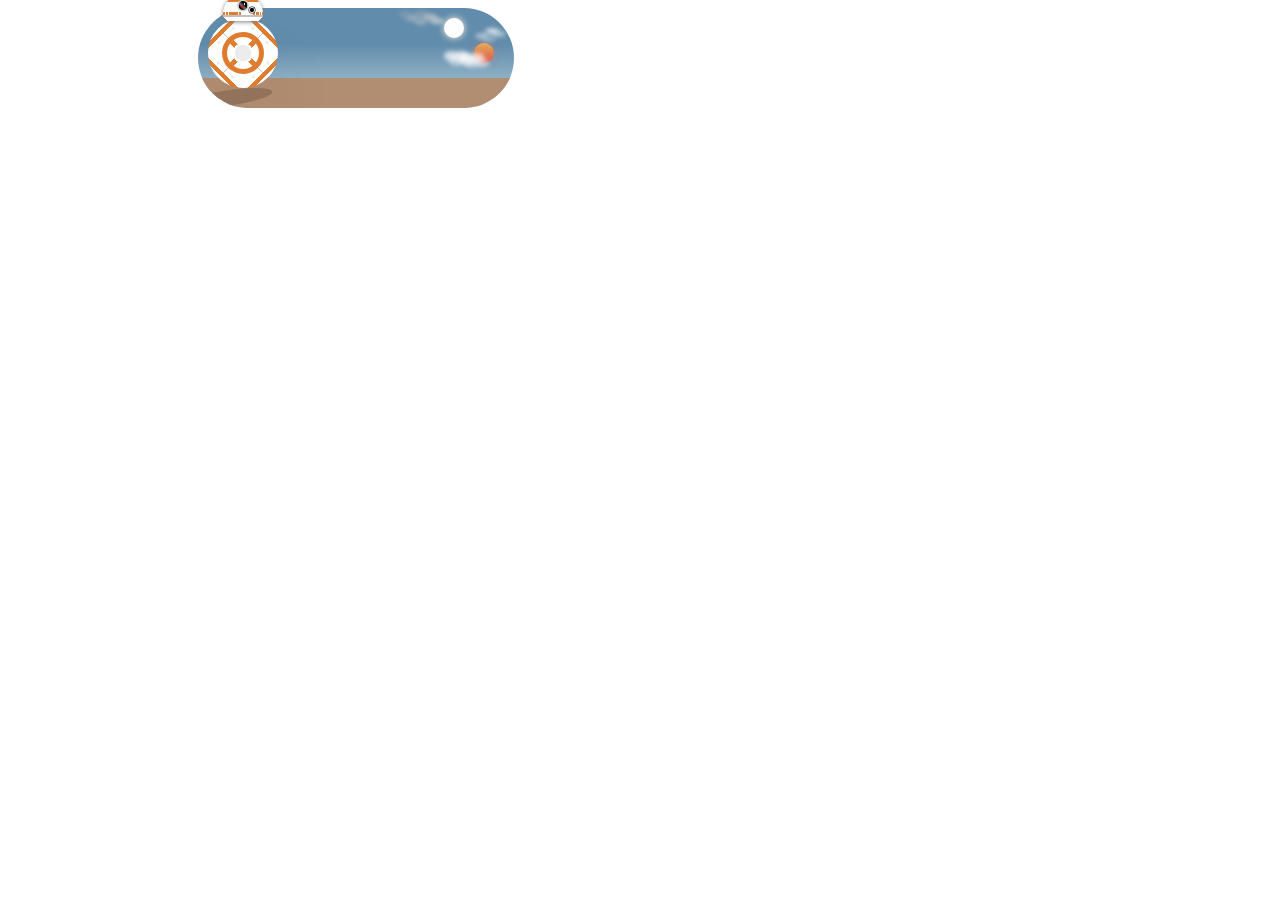
<file: index.html>
<!DOCTYPE html>
<html lang="en">
<head>
    <meta charset="UTF-8">
    <meta name="viewport" content="width=device-width, initial-scale=1.0">
    <title>Document</title><link rel="stylesheet" href="style.css">
</head>
<body>
    <label class="bb8-toggle">
        <input class="bb8-toggle__checkbox" type="checkbox">
        <div class="bb8-toggle__container">
          <div class="bb8-toggle__scenery">
            <div class="bb8-toggle__star"></div>
            <div class="bb8-toggle__star"></div>
            <div class="bb8-toggle__star"></div>
            <div class="bb8-toggle__star"></div>
            <div class="bb8-toggle__star"></div>
            <div class="bb8-toggle__star"></div>
            <div class="bb8-toggle__star"></div>
            <div class="tatto-1"></div>
            <div class="tatto-2"></div>
            <div class="gomrassen"></div>
            <div class="hermes"></div>
            <div class="chenini"></div>
            <div class="bb8-toggle__cloud"></div>
            <div class="bb8-toggle__cloud"></div>
            <div class="bb8-toggle__cloud"></div>
          </div>
          <div class="bb8">
            <div class="bb8__head-container">
              <div class="bb8__antenna"></div>
              <div class="bb8__antenna"></div>
              <div class="bb8__head"></div>
            </div>
            <div class="bb8__body"></div>
          </div>
          <div class="artificial__hidden">
            <div class="bb8__shadow"></div>
          </div>
        </div>
      </label> 
</body>
</html>
</file>
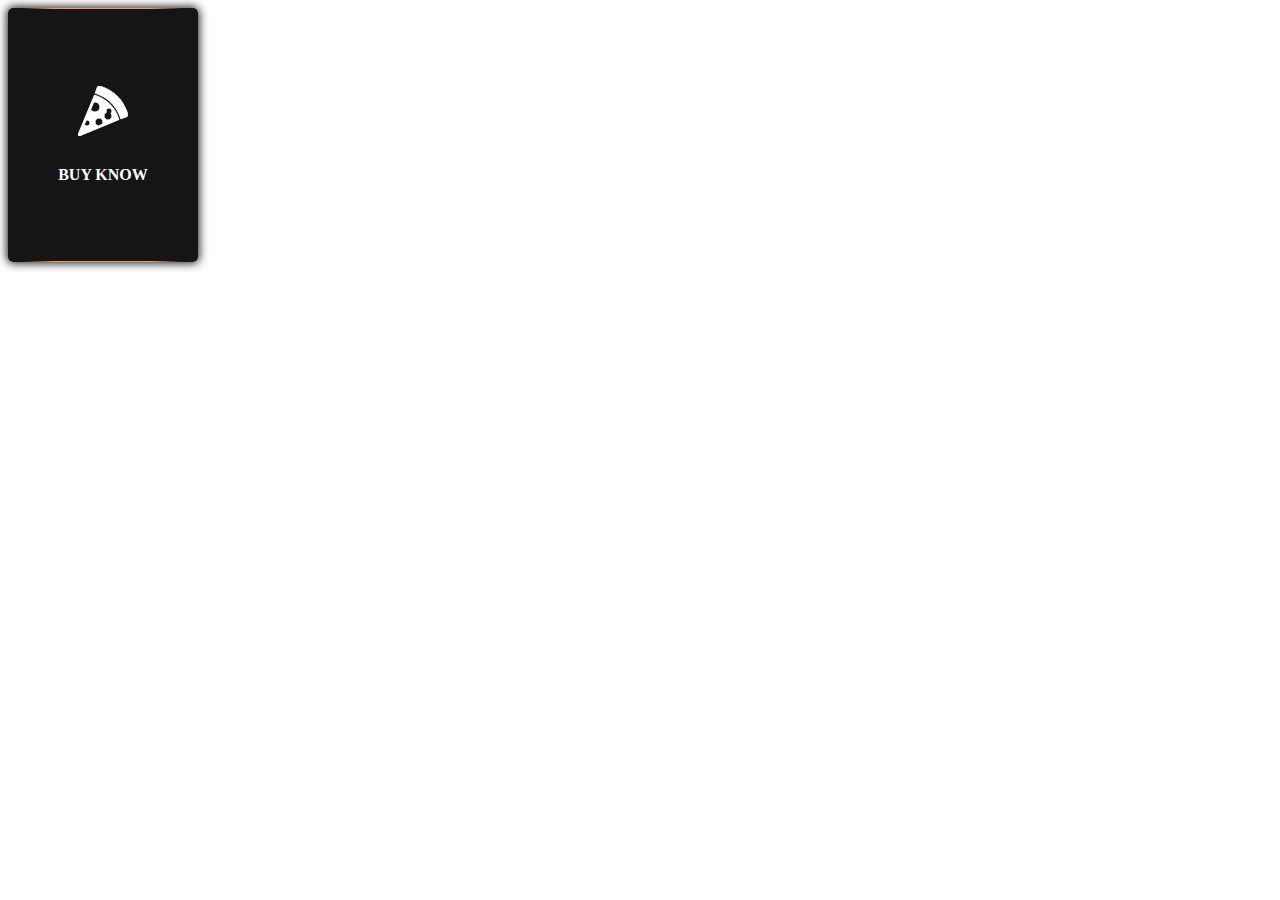
<file: halo.html>
<!DOCTYPE html>
<html lang="en">
<head>
    <meta charset="UTF-8">
    <meta name="viewport" content="width=device-width, initial-scale=1.0">
    <title>Document</title>
    <link rel="stylesheet" href="halo.css">
</head>
<body>
    <div class="card">
        <div class="content">
          <div class="back">
            <div class="back-content">
              <svg stroke="#ffffff" xmlns:xlink="http://www.w3.org/1999/xlink" xmlns="http://www.w3.org/2000/svg" viewBox="0 0 50 50" height="50px" width="50px" fill="#ffffff">
      
              <g stroke-width="0" id="SVGRepo_bgCarrier"></g>
      
              <g stroke-linejoin="round" stroke-linecap="round" id="SVGRepo_tracerCarrier"></g>
      
              <g id="SVGRepo_iconCarrier">
      
              <path d="M20.84375 0.03125C20.191406 0.0703125 19.652344 0.425781 19.21875 1.53125C18.988281 2.117188 18.5 3.558594 18.03125 4.9375C17.792969 5.636719 17.570313 6.273438 17.40625 6.75C17.390625 6.796875 17.414063 6.855469 17.40625 6.90625C17.398438 6.925781 17.351563 6.949219 17.34375 6.96875L17.25 7.25C18.566406 7.65625 19.539063 8.058594 19.625 8.09375C22.597656 9.21875 28.351563 11.847656 33.28125 16.78125C38.5 22 41.183594 28.265625 42.09375 30.71875C42.113281 30.761719 42.375 31.535156 42.75 32.84375C42.757813 32.839844 42.777344 32.847656 42.78125 32.84375C43.34375 32.664063 44.953125 32.09375 46.3125 31.625C47.109375 31.351563 47.808594 31.117188 48.15625 31C49.003906 30.714844 49.542969 30.292969 49.8125 29.6875C50.074219 29.109375 50.066406 28.429688 49.75 27.6875C49.605469 27.347656 49.441406 26.917969 49.25 26.4375C47.878906 23.007813 45.007813 15.882813 39.59375 10.46875C33.613281 4.484375 25.792969 1.210938 22.125 0.21875C21.648438 0.0898438 21.234375 0.0078125 20.84375 0.03125 Z M 16.46875 9.09375L0.0625 48.625C-0.09375 48.996094 -0.00390625 49.433594 0.28125 49.71875C0.472656 49.910156 0.738281 50 1 50C1.128906 50 1.253906 49.988281 1.375 49.9375L40.90625 33.59375C40.523438 32.242188 40.222656 31.449219 40.21875 31.4375C39.351563 29.089844 36.816406 23.128906 31.875 18.1875C27.035156 13.34375 21.167969 10.804688 18.875 9.9375C18.84375 9.925781 17.8125 9.5 16.46875 9.09375 Z M 17 16C19.761719 16 22 18.238281 22 21C22 23.761719 19.761719 26 17 26C15.140625 26 13.550781 24.972656 12.6875 23.46875L15.6875 16.1875C16.101563 16.074219 16.550781 16 17 16 Z M 31 22C32.65625 22 34 23.34375 34 25C34 25.917969 33.585938 26.730469 32.9375 27.28125L32.90625 27.28125C33.570313 27.996094 34 28.949219 34 30C34 32.210938 32.210938 34 30 34C27.789063 34 26 32.210938 26 30C26 28.359375 26.996094 26.960938 28.40625 26.34375L28.3125 26.3125C28.117188 25.917969 28 25.472656 28 25C28 23.34375 29.34375 22 31 22 Z M 21 32C23.210938 32 25 33.789063 25 36C25 36.855469 24.710938 37.660156 24.25 38.3125L20.3125 39.9375C18.429688 39.609375 17 37.976563 17 36C17 33.789063 18.789063 32 21 32 Z M 9 34C10.65625 34 12 35.34375 12 37C12 38.65625 10.65625 40 9 40C7.902344 40 6.960938 39.414063 6.4375 38.53125L8.25 34.09375C8.488281 34.03125 8.742188 34 9 34Z"></path>
      
              </g>
      
              </svg>
              <strong>BUY KNOW</strong>
            </div>
          </div>
          <div class="front">
            
            <div class="img">
              <div class="circle">
              </div>
              <div class="circle" id="right">
              </div>
              <div class="circle" id="bottom">
              </div>
            </div>
      
            <div class="front-content">
              <small class="badge">Pasta</small>
              <div class="description">
                <div class="title">
                  <p class="title">
                    <strong>Spaguetti Bolognese</strong>
                  </p>
                  <svg fill-rule="nonzero" height="15px" width="15px" viewBox="0,0,256,256" xmlns:xlink="http://www.w3.org/1999/xlink" xmlns="http://www.w3.org/2000/svg"><g style="mix-blend-mode: normal" text-anchor="none" font-size="none" font-weight="none" font-family="none" stroke-dashoffset="0" stroke-dasharray="" stroke-miterlimit="10" stroke-linejoin="miter" stroke-linecap="butt" stroke-width="1" stroke="none" fill-rule="nonzero" fill="#20c997"><g transform="scale(8,8)"><path d="M25,27l-9,-6.75l-9,6.75v-23h18z"></path></g></g></svg>
                </div>
                <p class="card-footer">
                  30 Mins &nbsp; | &nbsp; 1 Serving
                </p>
              </div>
            </div>
          </div>
        </div>
      </div>
</body>
</html>
</file>
<file: style.css>
/* REMASTERED */
/* RTX-ON */
/* completely redone toggle and droid */

.bb8-toggle {
    --toggle-size: 16px;
    /* finally I removed the scale now everything depends on the font-size */
    /* --margin-top-for-head: 1.75em; */
    /* it's just in case 👆 */
    --toggle-width: 10.625em;
    --toggle-height: 5.625em;
    --toggle-offset: calc((var(--toggle-height) - var(--bb8-diameter)) / 2);
    --toggle-bg: linear-gradient(#2c4770, #070e2b 35%, #628cac 50% 70%, #a6c5d4)
      no-repeat;
    --bb8-diameter: 4.375em;
    --radius: 99em;
    --transition: 0.4s;
    --accent: #de7d2f;
    --bb8-bg: #fff;
  }
  
  .bb8-toggle,
  .bb8-toggle *,
  .bb8-toggle *::before,
  .bb8-toggle *::after {
    -webkit-box-sizing: border-box;
    box-sizing: border-box;
  }
  
  .bb8-toggle {
    cursor: pointer;
    margin-top: var(--margin-top-for-head);
    font-size: var(--toggle-size);
  }
  
  .bb8-toggle__checkbox {
    -webkit-appearance: none;
    -moz-appearance: none;
    appearance: none;
    display: none;
  }
  
  .bb8-toggle__container {
    width: var(--toggle-width);
    height: var(--toggle-height);
    background: var(--toggle-bg);
    background-size: 100% 11.25em;
    background-position-y: -5.625em;
    border-radius: var(--radius);
    position: relative;
    -webkit-transition: var(--transition);
    -o-transition: var(--transition);
    transition: var(--transition);
    width: 25%;
    height: 100px;
    top: 100%;
    left: 15%;
  }
  
  .bb8 {
    display: -webkit-box;
    display: -ms-flexbox;
    display: flex;
    -webkit-box-orient: vertical;
    -webkit-box-direction: normal;
    -ms-flex-direction: column;
    flex-direction: column;
    -webkit-box-align: center;
    -ms-flex-align: center;
    align-items: center;
    position: absolute;
    top: calc(var(--toggle-offset) - 1.688em + 0.188em);
    left: var(--toggle-offset);
    -webkit-transition: var(--transition);
    -o-transition: var(--transition);
    transition: var(--transition);
    z-index: 2;
  }
  
  .bb8__head-container {
    position: relative;
    -webkit-transition: var(--transition);
    -o-transition: var(--transition);
    transition: var(--transition);
    z-index: 2;
    -webkit-transform-origin: 1.25em 3.75em;
    -ms-transform-origin: 1.25em 3.75em;
    transform-origin: 1.25em 3.75em;
  }
  
  .bb8__head {
    overflow: hidden;
    margin-bottom: -0.188em;
    width: 2.5em;
    height: 1.688em;
    background: -o-linear-gradient(
        transparent 0.063em,
        dimgray 0.063em 0.313em,
        transparent 0.313em 0.375em,
        var(--accent) 0.375em 0.5em,
        transparent 0.5em 1.313em,
        silver 1.313em 1.438em,
        transparent 1.438em
      ),
      -o-linear-gradient(45deg, transparent 0.188em, var(--bb8-bg) 0.188em 1.25em, transparent
            1.25em),
      -o-linear-gradient(135deg, transparent 0.188em, var(--bb8-bg) 0.188em 1.25em, transparent
            1.25em),
      -o-linear-gradient(var(--bb8-bg) 1.25em, transparent 1.25em);
    background: -o-linear-gradient(
        transparent 0.063em,
        dimgray 0.063em 0.313em,
        transparent 0.313em 0.375em,
        var(--accent) 0.375em 0.5em,
        transparent 0.5em 1.313em,
        silver 1.313em 1.438em,
        transparent 1.438em
      ),
      -o-linear-gradient(45deg, transparent 0.188em, var(--bb8-bg) 0.188em 1.25em, transparent
            1.25em),
      -o-linear-gradient(135deg, transparent 0.188em, var(--bb8-bg) 0.188em 1.25em, transparent
            1.25em),
      -o-linear-gradient(var(--bb8-bg) 1.25em, transparent 1.25em);
    background: -o-linear-gradient(
        transparent 0.063em,
        dimgray 0.063em 0.313em,
        transparent 0.313em 0.375em,
        var(--accent) 0.375em 0.5em,
        transparent 0.5em 1.313em,
        silver 1.313em 1.438em,
        transparent 1.438em
      ),
      -o-linear-gradient(45deg, transparent 0.188em, var(--bb8-bg) 0.188em 1.25em, transparent
            1.25em),
      -o-linear-gradient(135deg, transparent 0.188em, var(--bb8-bg) 0.188em 1.25em, transparent
            1.25em),
      -o-linear-gradient(var(--bb8-bg) 1.25em, transparent 1.25em);
    background: -o-linear-gradient(
        transparent 0.063em,
        dimgray 0.063em 0.313em,
        transparent 0.313em 0.375em,
        var(--accent) 0.375em 0.5em,
        transparent 0.5em 1.313em,
        silver 1.313em 1.438em,
        transparent 1.438em
      ),
      -o-linear-gradient(45deg, transparent 0.188em, var(--bb8-bg) 0.188em 1.25em, transparent
            1.25em),
      -o-linear-gradient(135deg, transparent 0.188em, var(--bb8-bg) 0.188em 1.25em, transparent
            1.25em),
      -o-linear-gradient(var(--bb8-bg) 1.25em, transparent 1.25em);
    background: linear-gradient(
        transparent 0.063em,
        dimgray 0.063em 0.313em,
        transparent 0.313em 0.375em,
        var(--accent) 0.375em 0.5em,
        transparent 0.5em 1.313em,
        silver 1.313em 1.438em,
        transparent 1.438em
      ),
      linear-gradient(
        45deg,
        transparent 0.188em,
        var(--bb8-bg) 0.188em 1.25em,
        transparent 1.25em
      ),
      linear-gradient(
        -45deg,
        transparent 0.188em,
        var(--bb8-bg) 0.188em 1.25em,
        transparent 1.25em
      ),
      linear-gradient(var(--bb8-bg) 1.25em, transparent 1.25em);
    border-radius: var(--radius) var(--radius) 0 0;
    position: relative;
    z-index: 1;
    -webkit-filter: drop-shadow(0 0.063em 0.125em gray);
    filter: drop-shadow(0 0.063em 0.125em gray);
  }
  
  .bb8__head::before {
    content: "";
    position: absolute;
    width: 0.563em;
    height: 0.563em;
    background: -o-radial-gradient(
        0.25em 0.375em,
        0.125em circle,
        red,
        transparent
      ),
      -o-radial-gradient(0.375em 0.188em, 0.063em circle, var(--bb8-bg) 50%, transparent
            100%),
      -o-linear-gradient(45deg, #000 0.188em, dimgray 0.313em 0.375em, #000 0.5em);
    background: -o-radial-gradient(
        0.25em 0.375em,
        0.125em circle,
        red,
        transparent
      ),
      -o-radial-gradient(0.375em 0.188em, 0.063em circle, var(--bb8-bg) 50%, transparent
            100%),
      -o-linear-gradient(45deg, #000 0.188em, dimgray 0.313em 0.375em, #000 0.5em);
    background: -o-radial-gradient(
        0.25em 0.375em,
        0.125em circle,
        red,
        transparent
      ),
      -o-radial-gradient(0.375em 0.188em, 0.063em circle, var(--bb8-bg) 50%, transparent
            100%),
      -o-linear-gradient(45deg, #000 0.188em, dimgray 0.313em 0.375em, #000 0.5em);
    background: -o-radial-gradient(
        0.25em 0.375em,
        0.125em circle,
        red,
        transparent
      ),
      -o-radial-gradient(0.375em 0.188em, 0.063em circle, var(--bb8-bg) 50%, transparent
            100%),
      -o-linear-gradient(45deg, #000 0.188em, dimgray 0.313em 0.375em, #000 0.5em);
    background: radial-gradient(
        0.125em circle at 0.25em 0.375em,
        red,
        transparent
      ),
      radial-gradient(
        0.063em circle at 0.375em 0.188em,
        var(--bb8-bg) 50%,
        transparent 100%
      ),
      linear-gradient(45deg, #000 0.188em, dimgray 0.313em 0.375em, #000 0.5em);
    border-radius: var(--radius);
    top: 0.413em;
    left: 50%;
    -webkit-transform: translate(-50%);
    -ms-transform: translate(-50%);
    transform: translate(-50%);
    -webkit-box-shadow: 0 0 0 0.089em lightgray, 0.563em 0.281em 0 -0.148em,
      0.563em 0.281em 0 -0.1em var(--bb8-bg), 0.563em 0.281em 0 -0.063em;
    box-shadow: 0 0 0 0.089em lightgray, 0.563em 0.281em 0 -0.148em,
      0.563em 0.281em 0 -0.1em var(--bb8-bg), 0.563em 0.281em 0 -0.063em;
    z-index: 1;
    -webkit-transition: var(--transition);
    -o-transition: var(--transition);
    transition: var(--transition);
  }
  
  .bb8__head::after {
    content: "";
    position: absolute;
    bottom: 0.375em;
    left: 0;
    width: 100%;
    height: 0.188em;
    background: -o-linear-gradient(
      left,
      var(--accent) 0.125em,
      transparent 0.125em 0.188em,
      var(--accent) 0.188em 0.313em,
      transparent 0.313em 0.375em,
      var(--accent) 0.375em 0.938em,
      transparent 0.938em 1em,
      var(--accent) 1em 1.125em,
      transparent 1.125em 1.875em,
      var(--accent) 1.875em 2em,
      transparent 2em 2.063em,
      var(--accent) 2.063em 2.25em,
      transparent 2.25em 2.313em,
      var(--accent) 2.313em 2.375em,
      transparent 2.375em 2.438em,
      var(--accent) 2.438em
    );
    background: -webkit-gradient(
      linear,
      left top,
      right top,
      color-stop(0.125em, var(--accent)),
      color-stop(0.125em, transparent),
      color-stop(0.188em, var(--accent)),
      color-stop(0.313em, transparent),
      color-stop(0.375em, var(--accent)),
      color-stop(0.938em, transparent),
      color-stop(1em, var(--accent)),
      color-stop(1.125em, transparent),
      color-stop(1.875em, var(--accent)),
      color-stop(2em, transparent),
      color-stop(2.063em, var(--accent)),
      color-stop(2.25em, transparent),
      color-stop(2.313em, var(--accent)),
      color-stop(2.375em, transparent),
      color-stop(2.438em, var(--accent))
    );
    background: linear-gradient(
      to right,
      var(--accent) 0.125em,
      transparent 0.125em 0.188em,
      var(--accent) 0.188em 0.313em,
      transparent 0.313em 0.375em,
      var(--accent) 0.375em 0.938em,
      transparent 0.938em 1em,
      var(--accent) 1em 1.125em,
      transparent 1.125em 1.875em,
      var(--accent) 1.875em 2em,
      transparent 2em 2.063em,
      var(--accent) 2.063em 2.25em,
      transparent 2.25em 2.313em,
      var(--accent) 2.313em 2.375em,
      transparent 2.375em 2.438em,
      var(--accent) 2.438em
    );
    -webkit-transition: var(--transition);
    -o-transition: var(--transition);
    transition: var(--transition);
  }
  
  .bb8__antenna {
    position: absolute;
    -webkit-transform: translateY(-90%);
    -ms-transform: translateY(-90%);
    transform: translateY(-90%);
    width: 0.059em;
    border-radius: var(--radius) var(--radius) 0 0;
    -webkit-transition: var(--transition);
    -o-transition: var(--transition);
    transition: var(--transition);
  }
  
  .bb8__antenna:nth-child(1) {
    height: 0.938em;
    right: 0.938em;
    background: -o-linear-gradient(#000 0.188em, silver 0.188em);
    background: -webkit-gradient(
      linear,
      left top,
      left bottom,
      color-stop(0.188em, #000),
      color-stop(0.188em, silver)
    );
    background: linear-gradient(#000 0.188em, silver 0.188em);
  }
  
  .bb8__antenna:nth-child(2) {
    height: 0.375em;
    left: 50%;
    -webkit-transform: translate(-50%, -90%);
    -ms-transform: translate(-50%, -90%);
    transform: translate(-50%, -90%);
    background: silver;
  }
  
  .bb8__body {
    width: 4.375em;
    height: 4.375em;
    background: var(--bb8-bg);
    border-radius: var(--radius);
    position: relative;
    overflow: hidden;
    -webkit-transition: var(--transition);
    -o-transition: var(--transition);
    transition: var(--transition);
    z-index: 1;
    -webkit-transform: rotate(45deg);
    -ms-transform: rotate(45deg);
    transform: rotate(45deg);
    background: -webkit-gradient(
        linear,
        right top,
        left top,
        color-stop(4%, var(--bb8-bg)),
        color-stop(4%, var(--accent)),
        color-stop(10%, transparent),
        color-stop(90%, var(--accent)),
        color-stop(96%, var(--bb8-bg))
      ),
      -webkit-gradient(linear, left top, left bottom, color-stop(4%, var(--bb8-bg)), color-stop(4%, var(--accent)), color-stop(10%, transparent), color-stop(90%, var(--accent)), color-stop(96%, var(--bb8-bg))),
      -webkit-gradient(linear, left top, right top, color-stop(2.156em, transparent), color-stop(2.156em, silver), color-stop(2.188em, transparent)),
      -webkit-gradient(linear, left top, left bottom, color-stop(2.156em, transparent), color-stop(2.156em, silver), color-stop(2.188em, transparent));
    background: -o-linear-gradient(
        right,
        var(--bb8-bg) 4%,
        var(--accent) 4% 10%,
        transparent 10% 90%,
        var(--accent) 90% 96%,
        var(--bb8-bg) 96%
      ),
      -o-linear-gradient(var(--bb8-bg) 4%, var(--accent) 4% 10%, transparent 10%
            90%, var(--accent) 90% 96%, var(--bb8-bg) 96%),
      -o-linear-gradient(left, transparent 2.156em, silver 2.156em 2.219em, transparent
            2.188em),
      -o-linear-gradient(transparent 2.156em, silver 2.156em 2.219em, transparent
            2.188em);
    background: linear-gradient(
        -90deg,
        var(--bb8-bg) 4%,
        var(--accent) 4% 10%,
        transparent 10% 90%,
        var(--accent) 90% 96%,
        var(--bb8-bg) 96%
      ),
      linear-gradient(
        var(--bb8-bg) 4%,
        var(--accent) 4% 10%,
        transparent 10% 90%,
        var(--accent) 90% 96%,
        var(--bb8-bg) 96%
      ),
      linear-gradient(
        to right,
        transparent 2.156em,
        silver 2.156em 2.219em,
        transparent 2.188em
      ),
      linear-gradient(
        transparent 2.156em,
        silver 2.156em 2.219em,
        transparent 2.188em
      );
    background-color: var(--bb8-bg);
  }
  
  .bb8__body::after {
    content: "";
    bottom: 1.5em;
    left: 0.563em;
    position: absolute;
    width: 0.188em;
    height: 0.188em;
    background: rgb(236, 236, 236);
    color: rgb(236, 236, 236);
    border-radius: 50%;
    -webkit-box-shadow: 0.875em 0.938em, 0 -1.25em, 0.875em -2.125em,
      2.125em -2.125em, 3.063em -1.25em, 3.063em 0, 2.125em 0.938em;
    box-shadow: 0.875em 0.938em, 0 -1.25em, 0.875em -2.125em, 2.125em -2.125em,
      3.063em -1.25em, 3.063em 0, 2.125em 0.938em;
  }
  
  .bb8__body::before {
    content: "";
    width: 2.625em;
    height: 2.625em;
    position: absolute;
    border-radius: 50%;
    z-index: 0.1;
    overflow: hidden;
    top: 50%;
    left: 50%;
    -webkit-transform: translate(-50%, -50%);
    -ms-transform: translate(-50%, -50%);
    transform: translate(-50%, -50%);
    border: 0.313em solid var(--accent);
    background: -o-radial-gradient(
        center,
        1em circle,
        rgb(236, 236, 236) 50%,
        transparent 51%
      ),
      -o-radial-gradient(center, 1.25em circle, var(--bb8-bg) 50%, transparent 51%),
      -o-linear-gradient(right, transparent 42%, var(--accent) 42% 58%, transparent
            58%),
      -o-linear-gradient(var(--bb8-bg) 42%, var(--accent) 42% 58%, var(--bb8-bg)
            58%);
    background: -o-radial-gradient(
        center,
        1em circle,
        rgb(236, 236, 236) 50%,
        transparent 51%
      ),
      -o-radial-gradient(center, 1.25em circle, var(--bb8-bg) 50%, transparent 51%),
      -o-linear-gradient(right, transparent 42%, var(--accent) 42% 58%, transparent
            58%),
      -o-linear-gradient(var(--bb8-bg) 42%, var(--accent) 42% 58%, var(--bb8-bg)
            58%);
    background: radial-gradient(
        1em circle at center,
        rgb(236, 236, 236) 50%,
        transparent 51%
      ),
      radial-gradient(1.25em circle at center, var(--bb8-bg) 50%, transparent 51%),
      -webkit-gradient(linear, right top, left top, color-stop(42%, transparent), color-stop(42%, var(--accent)), color-stop(58%, transparent)),
      -webkit-gradient(linear, left top, left bottom, color-stop(42%, var(--bb8-bg)), color-stop(42%, var(--accent)), color-stop(58%, var(--bb8-bg)));
    background: radial-gradient(
        1em circle at center,
        rgb(236, 236, 236) 50%,
        transparent 51%
      ),
      radial-gradient(1.25em circle at center, var(--bb8-bg) 50%, transparent 51%),
      linear-gradient(
        -90deg,
        transparent 42%,
        var(--accent) 42% 58%,
        transparent 58%
      ),
      linear-gradient(var(--bb8-bg) 42%, var(--accent) 42% 58%, var(--bb8-bg) 58%);
  }
  
  .artificial__hidden {
    position: absolute;
    border-radius: inherit;
    inset: 0;
    pointer-events: none;
    overflow: hidden;
  }
  
  .bb8__shadow {
    content: "";
    width: var(--bb8-diameter);
    height: 20%;
    border-radius: 50%;
    background: #3a271c;
    -webkit-box-shadow: 0.313em 0 3.125em #3a271c;
    box-shadow: 0.313em 0 3.125em #3a271c;
    opacity: 0.25;
    position: absolute;
    bottom: 0;
    left: calc(var(--toggle-offset) - 0.938em);
    -webkit-transition: var(--transition);
    -o-transition: var(--transition);
    transition: var(--transition);
    -webkit-transform: skew(-70deg);
    -ms-transform: skew(-70deg);
    transform: skew(-70deg);
    z-index: 1;
  }
  
  .bb8-toggle__scenery {
    width: 100%;
    height: 100%;
    pointer-events: none;
    overflow: hidden;
    position: relative;
    border-radius: inherit;
  }
  
  .bb8-toggle__scenery::before {
    content: "";
    position: absolute;
    width: 100%;
    height: 30%;
    bottom: 0;
    background: #b18d71;
    z-index: 1;
  }
  
  .bb8-toggle__cloud {
    z-index: 1;
    position: absolute;
    border-radius: 50%;
  }
  
  .bb8-toggle__cloud:nth-last-child(1) {
    width: 0.875em;
    height: 0.625em;
    -webkit-filter: blur(0.125em) drop-shadow(0.313em 0.313em #ffffffae)
      drop-shadow(-0.625em 0 #fff) drop-shadow(-0.938em -0.125em #fff);
    filter: blur(0.125em) drop-shadow(0.313em 0.313em #ffffffae)
      drop-shadow(-0.625em 0 #fff) drop-shadow(-0.938em -0.125em #fff);
    right: 1.875em;
    top: 2.813em;
    background: -o-linear-gradient(bottom left, #ffffffae, #ffffffae);
    background: -webkit-gradient(
      linear,
      left bottom,
      right top,
      from(#ffffffae),
      to(#ffffffae)
    );
    background: linear-gradient(to top right, #ffffffae, #ffffffae);
    -webkit-transition: var(--transition);
    -o-transition: var(--transition);
    transition: var(--transition);
  }
  
  .bb8-toggle__cloud:nth-last-child(2) {
    top: 0.625em;
    right: 4.375em;
    width: 0.875em;
    height: 0.375em;
    background: #dfdedeae;
    -webkit-filter: blur(0.125em) drop-shadow(-0.313em -0.188em #e0dfdfae)
      drop-shadow(-0.625em -0.188em #bbbbbbae) drop-shadow(-1em 0.063em #cfcfcfae);
    filter: blur(0.125em) drop-shadow(-0.313em -0.188em #e0dfdfae)
      drop-shadow(-0.625em -0.188em #bbbbbbae) drop-shadow(-1em 0.063em #cfcfcfae);
    -webkit-transition: 0.6s;
    -o-transition: 0.6s;
    transition: 0.6s;
  }
  
  .bb8-toggle__cloud:nth-last-child(3) {
    top: 1.25em;
    right: 0.938em;
    width: 0.875em;
    height: 0.375em;
    background: #ffffffae;
    -webkit-filter: blur(0.125em) drop-shadow(0.438em 0.188em #ffffffae)
      drop-shadow(-0.625em 0.313em #ffffffae);
    filter: blur(0.125em) drop-shadow(0.438em 0.188em #ffffffae)
      drop-shadow(-0.625em 0.313em #ffffffae);
    -webkit-transition: 0.8s;
    -o-transition: 0.8s;
    transition: 0.8s;
  }
  
  .gomrassen,
  .hermes,
  .chenini {
    position: absolute;
    border-radius: var(--radius);
    background: -o-linear-gradient(#fff, #6e8ea2);
    background: -webkit-gradient(
      linear,
      left top,
      left bottom,
      from(#fff),
      to(#6e8ea2)
    );
    background: linear-gradient(#fff, #6e8ea2);
    top: 100%;
  }
  
  .gomrassen {
    left: 0.938em;
    width: 1.875em;
    height: 1.875em;
    -webkit-box-shadow: 0 0 0.188em #ffffff52, 0 0 0.188em #6e8ea24b;
    box-shadow: 0 0 0.188em #ffffff52, 0 0 0.188em #6e8ea24b;
    -webkit-transition: var(--transition);
    -o-transition: var(--transition);
    transition: var(--transition);
  }
  
  .gomrassen::before,
  .gomrassen::after {
    content: "";
    position: absolute;
    border-radius: inherit;
    -webkit-box-shadow: inset 0 0 0.063em rgb(140, 162, 169);
    box-shadow: inset 0 0 0.063em rgb(140, 162, 169);
    background: rgb(184, 196, 200);
  }
  
  .gomrassen::before {
    left: 0.313em;
    top: 0.313em;
    width: 0.438em;
    height: 0.438em;
  }
  
  .gomrassen::after {
    width: 0.25em;
    height: 0.25em;
    left: 1.25em;
    top: 0.75em;
  }
  
  .hermes {
    left: 3.438em;
    width: 0.625em;
    height: 0.625em;
    -webkit-box-shadow: 0 0 0.125em #ffffff52, 0 0 0.125em #6e8ea24b;
    box-shadow: 0 0 0.125em #ffffff52, 0 0 0.125em #6e8ea24b;
    -webkit-transition: 0.6s;
    -o-transition: 0.6s;
    transition: 0.6s;
  }
  
  .chenini {
    left: 4.375em;
    width: 0.5em;
    height: 0.5em;
    -webkit-box-shadow: 0 0 0.125em #ffffff52, 0 0 0.125em #6e8ea24b;
    box-shadow: 0 0 0.125em #ffffff52, 0 0 0.125em #6e8ea24b;
    -webkit-transition: 0.8s;
    -o-transition: 0.8s;
    transition: 0.8s;
  }
  
  .tatto-1,
  .tatto-2 {
    position: absolute;
    width: 1.25em;
    height: 1.25em;
    border-radius: var(--radius);
  }
  
  .tatto-1 {
    background: #fefefe;
    right: 3.125em;
    top: 0.625em;
    -webkit-box-shadow: 0 0 0.438em #fdf4e1;
    box-shadow: 0 0 0.438em #fdf4e1;
    -webkit-transition: var(--transition);
    -o-transition: var(--transition);
    transition: var(--transition);
  }
  
  .tatto-2 {
    background: -o-linear-gradient(#e6ac5c, #d75449);
    background: -webkit-gradient(
      linear,
      left top,
      left bottom,
      from(#e6ac5c),
      to(#d75449)
    );
    background: linear-gradient(#e6ac5c, #d75449);
    right: 1.25em;
    top: 2.188em;
    -webkit-box-shadow: 0 0 0.438em #e6ad5c3d, 0 0 0.438em #d755494f;
    box-shadow: 0 0 0.438em #e6ad5c3d, 0 0 0.438em #d755494f;
    -webkit-transition: 0.7s;
    -o-transition: 0.7s;
    transition: 0.7s;
  }
  
  .bb8-toggle__star {
    position: absolute;
    width: 0.063em;
    height: 0.063em;
    background: #fff;
    border-radius: var(--radius);
    -webkit-filter: drop-shadow(0 0 0.063em #fff);
    filter: drop-shadow(0 0 0.063em #fff);
    color: #fff;
    top: 100%;
  }
  
  .bb8-toggle__star:nth-child(1) {
    left: 3.75em;
    -webkit-box-shadow: 1.25em 0.938em, -1.25em 2.5em, 0 1.25em, 1.875em 0.625em,
      -3.125em 1.875em, 1.25em 2.813em;
    box-shadow: 1.25em 0.938em, -1.25em 2.5em, 0 1.25em, 1.875em 0.625em,
      -3.125em 1.875em, 1.25em 2.813em;
    -webkit-transition: 0.2s;
    -o-transition: 0.2s;
    transition: 0.2s;
  }
  
  .bb8-toggle__star:nth-child(2) {
    left: 4.688em;
    -webkit-box-shadow: 0.625em 0, 0 0.625em, -0.625em -0.625em, 0.625em 0.938em,
      -3.125em 1.25em, 1.25em -1.563em;
    box-shadow: 0.625em 0, 0 0.625em, -0.625em -0.625em, 0.625em 0.938em,
      -3.125em 1.25em, 1.25em -1.563em;
    -webkit-transition: 0.3s;
    -o-transition: 0.3s;
    transition: 0.3s;
  }
  
  .bb8-toggle__star:nth-child(3) {
    left: 5.313em;
    -webkit-box-shadow: -0.625em -0.625em, -2.188em 1.25em, -2.188em 0,
      -3.75em -0.625em, -3.125em -0.625em, -2.5em -0.313em, 0.75em -0.625em;
    box-shadow: -0.625em -0.625em, -2.188em 1.25em, -2.188em 0, -3.75em -0.625em,
      -3.125em -0.625em, -2.5em -0.313em, 0.75em -0.625em;
    -webkit-transition: var(--transition);
    -o-transition: var(--transition);
    transition: var(--transition);
  }
  
  .bb8-toggle__star:nth-child(4) {
    left: 1.875em;
    width: 0.125em;
    height: 0.125em;
    -webkit-transition: 0.5s;
    -o-transition: 0.5s;
    transition: 0.5s;
  }
  
  .bb8-toggle__star:nth-child(5) {
    left: 5em;
    width: 0.125em;
    height: 0.125em;
    -webkit-transition: 0.6s;
    -o-transition: 0.6s;
    transition: 0.6s;
  }
  
  .bb8-toggle__star:nth-child(6) {
    left: 2.5em;
    width: 0.125em;
    height: 0.125em;
    -webkit-transition: 0.7s;
    -o-transition: 0.7s;
    transition: 0.7s;
  }
  
  .bb8-toggle__star:nth-child(7) {
    left: 3.438em;
    width: 0.125em;
    height: 0.125em;
    -webkit-transition: 0.8s;
    -o-transition: 0.8s;
    transition: 0.8s;
  }
  
  /* actions */
  
  .bb8-toggle__checkbox:checked
    + .bb8-toggle__container
    .bb8-toggle__star:nth-child(1) {
    top: 0.625em;
  }
  
  .bb8-toggle__checkbox:checked
    + .bb8-toggle__container
    .bb8-toggle__star:nth-child(2) {
    top: 1.875em;
  }
  
  .bb8-toggle__checkbox:checked
    + .bb8-toggle__container
    .bb8-toggle__star:nth-child(3) {
    top: 1.25em;
  }
  
  .bb8-toggle__checkbox:checked
    + .bb8-toggle__container
    .bb8-toggle__star:nth-child(4) {
    top: 3.438em;
  }
  
  .bb8-toggle__checkbox:checked
    + .bb8-toggle__container
    .bb8-toggle__star:nth-child(5) {
    top: 3.438em;
  }
  
  .bb8-toggle__checkbox:checked
    + .bb8-toggle__container
    .bb8-toggle__star:nth-child(6) {
    top: 0.313em;
  }
  
  .bb8-toggle__checkbox:checked
    + .bb8-toggle__container
    .bb8-toggle__star:nth-child(7) {
    top: 1.875em;
  }
  
  .bb8-toggle__checkbox:checked + .bb8-toggle__container .bb8-toggle__cloud {
    right: -100%;
  }
  
  .bb8-toggle__checkbox:checked + .bb8-toggle__container .gomrassen {
    top: 0.938em;
  }
  
  .bb8-toggle__checkbox:checked + .bb8-toggle__container .hermes {
    top: 2.5em;
  }
  
  .bb8-toggle__checkbox:checked + .bb8-toggle__container .chenini {
    top: 2.75em;
  }
  
  .bb8-toggle__checkbox:checked + .bb8-toggle__container {
    background-position-y: 0;
  }
  
  .bb8-toggle__checkbox:checked + .bb8-toggle__container .tatto-1 {
    top: 100%;
  }
  
  .bb8-toggle__checkbox:checked + .bb8-toggle__container .tatto-2 {
    top: 100%;
  }
  
  .bb8-toggle__checkbox:checked + .bb8-toggle__container .bb8 {
    left: calc(100% - var(--bb8-diameter) - var(--toggle-offset));
  }
  
  .bb8-toggle__checkbox:checked + .bb8-toggle__container .bb8__shadow {
    left: calc(100% - var(--bb8-diameter) - var(--toggle-offset) + 0.938em);
    -webkit-transform: skew(70deg);
    -ms-transform: skew(70deg);
    transform: skew(70deg);
  }
  
  .bb8-toggle__checkbox:checked + .bb8-toggle__container .bb8__body {
    -webkit-transform: rotate(180deg);
    -ms-transform: rotate(180deg);
    transform: rotate(225deg);
  }
  
  .bb8-toggle__checkbox:hover + .bb8-toggle__container .bb8__head::before {
    left: 100%;
  }
  
  .bb8-toggle__checkbox:not(:checked):hover
    + .bb8-toggle__container
    .bb8__antenna:nth-child(1) {
    right: 1.5em;
  }
  
  .bb8-toggle__checkbox:hover
    + .bb8-toggle__container
    .bb8__antenna:nth-child(2) {
    left: 0.938em;
  }
  
  .bb8-toggle__checkbox:hover + .bb8-toggle__container .bb8__head::after {
    background-position: 1.375em 0;
  }
  
  .bb8-toggle__checkbox:checked:hover
    + .bb8-toggle__container
    .bb8__head::before {
    left: 0;
  }
  
  .bb8-toggle__checkbox:checked:hover
    + .bb8-toggle__container
    .bb8__antenna:nth-child(2) {
    left: calc(100% - 0.938em);
  }
  
  .bb8-toggle__checkbox:checked:hover + .bb8-toggle__container .bb8__head::after {
    background-position: -1.375em 0;
  }
  
  .bb8-toggle__checkbox:active + .bb8-toggle__container .bb8__head-container {
    -webkit-transform: rotate(25deg);
    -ms-transform: rotate(25deg);
    transform: rotate(25deg);
  }
  
  .bb8-toggle__checkbox:checked:active
    + .bb8-toggle__container
    .bb8__head-container {
    -webkit-transform: rotate(-25deg);
    -ms-transform: rotate(-25deg);
    transform: rotate(-25deg);
  }
  
  .bb8:hover .bb8__head::before,
  .bb8:hover .bb8__antenna:nth-child(2) {
    left: 50% !important;
  }
  
  .bb8:hover .bb8__antenna:nth-child(1) {
    right: 0.938em !important;
  }
  
  .bb8:hover .bb8__head::after {
    background-position: 0 0 !important;
  }
</file>
<file: halo.css>
.card {
    overflow: visible;
    width: 190px;
    height: 254px;
  }
  
  .content {
    width: 100%;
    height: 100%;
    transform-style: preserve-3d;
    transition: transform 300ms;
    box-shadow: 0px 0px 10px 1px #000000ee;
    border-radius: 5px;
  }
  
  .front, .back {
    background-color: #151515;
    position: absolute;
    width: 100%;
    height: 100%;
    backface-visibility: hidden;
    -webkit-backface-visibility: hidden;
    border-radius: 5px;
    overflow: hidden;
  }
  
  .back {
    width: 100%;
    height: 100%;
    justify-content: center;
    display: flex;
    align-items: center;
    overflow: hidden;
  }
  
  .back::before {
    position: absolute;
    content: ' ';
    display: block;
    width: 160px;
    height: 160%;
    background: linear-gradient(90deg, transparent, #ff9966, #ff9966, #ff9966, #ff9966, transparent);
    animation: rotation_481 5000ms infinite linear;
  }
  
  .back-content {
    position: absolute;
    width: 99%;
    height: 99%;
    background-color: #151515;
    border-radius: 5px;
    color: white;
    display: flex;
    flex-direction: column;
    justify-content: center;
    align-items: center;
    gap: 30px;
  }
  
  .card:hover .content {
    transform: rotateY(180deg);
  }
  
  @keyframes rotation_481 {
    0% {
      transform: rotateZ(0deg);
    }
  
    0% {
      transform: rotateZ(360deg);
    }
  }
  
  .front {
    transform: rotateY(180deg);
    color: white;
  }
  
  .front .front-content {
    position: absolute;
    width: 100%;
    height: 100%;
    padding: 10px;
    display: flex;
    flex-direction: column;
    justify-content: space-between;
  }
  
  .front-content .badge {
    background-color: #00000055;
    padding: 2px 10px;
    border-radius: 10px;
    backdrop-filter: blur(2px);
    width: fit-content;
  }
  
  .description {
    box-shadow: 0px 0px 10px 5px #00000088;
    width: 100%;
    padding: 10px;
    background-color: #00000099;
    backdrop-filter: blur(5px);
    border-radius: 5px;
  }
  
  .title {
    font-size: 11px;
    max-width: 100%;
    display: flex;
    justify-content: space-between;
  }
  
  .title p {
    width: 50%;
  }
  
  .card-footer {
    color: #ffffff88;
    margin-top: 5px;
    font-size: 8px;
  }
  
  .front .img {
    position: absolute;
    width: 100%;
    height: 100%;
    object-fit: cover;
    object-position: center;
  }
  
  .circle {
    width: 90px;
    height: 90px;
    border-radius: 50%;
    background-color: #ffbb66;
    position: relative;
    filter: blur(15px);
    animation: floating 2600ms infinite linear;
  }
  
  #bottom {
    background-color: #ff8866;
      left: 50px;
        top: 0px;
    width: 150px;
       height: 150px;
      animation-delay: -800ms;
  }
  
         #right {
             background-color: #ff2233;
      left: 160px;
        top: -80px;
    width: 30px;
        height: 30px;
    animation-delay: -1800ms;
  }
  
  @keyframes floating {
    0% {
        transform: translateY(0px);
    }
  
    50% {
      transform: translateY(10px);
    }
  
    100% {
      transform: translateY(0px);
    }
  }
</file>
